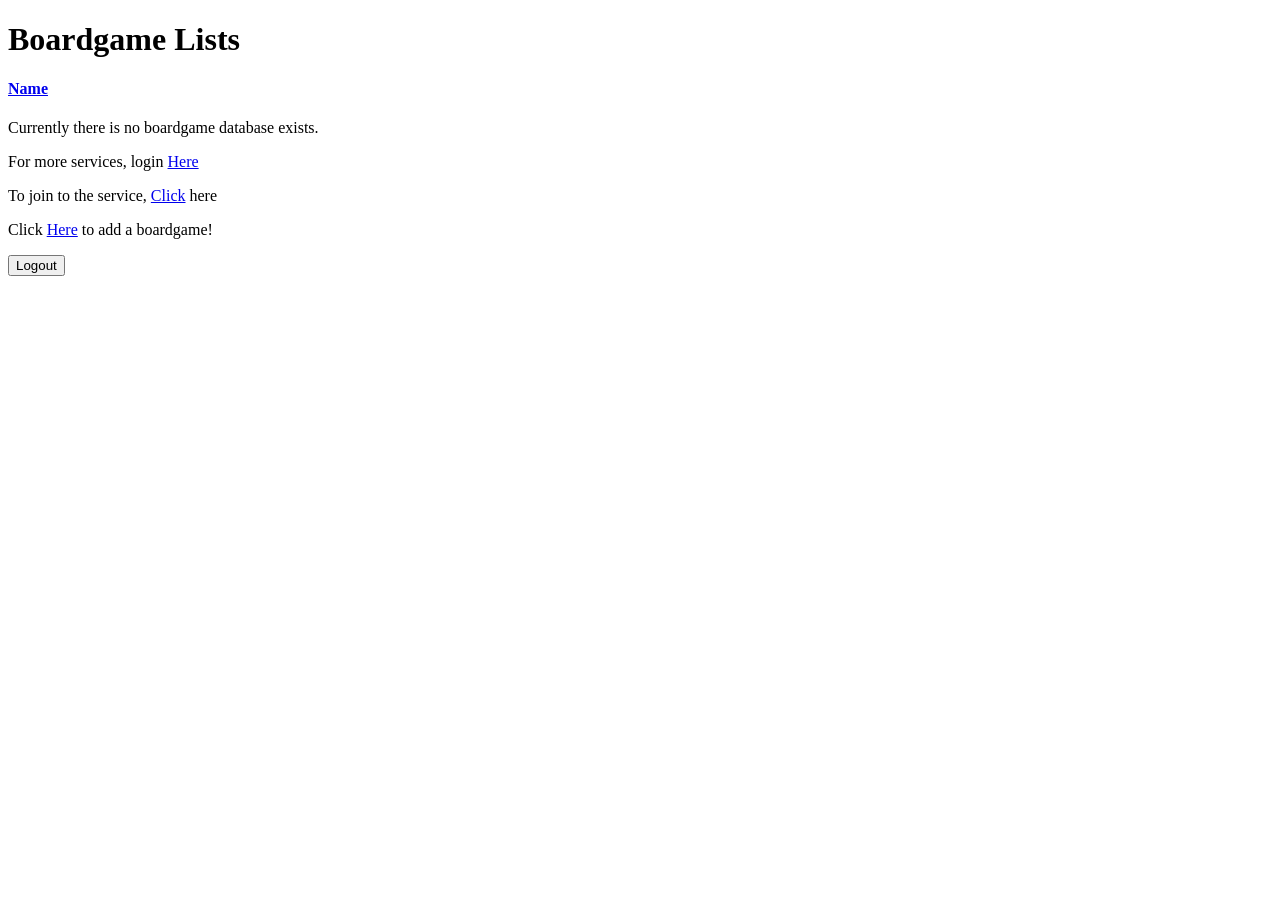
<file: src/main/resources/templates/index.html>
<!DOCTYPE html>
<html lang="en" xmlns:th="http://www.thymeleaf.org"
    xmlns:sec="https://www.thymeleaf.org/thymeleaf-extras-springsecurity5" data-bs-theme="light">


<head th:replace="fragments/header.html :: html-head(title='Boardgame Home')"></head>

<body>
    <nav th:replace="fragments/links :: nav.navigation-links"></nav>

    <main class="container">
        <div class="p-4 p-md-5 mb-4 text-center">
            <div class="container col-md-6">
                <h1>Boardgame Lists</h1>

                <div id="error" class="error pt-3">
                    <div th:if="${userAddedMsg}">
                        <p th:text="${userAddedMsg}"></p>
                    </div>
                </div>

                <div th:unless="${boardgames.empty}" class="py-3 my-3">
                    <div class="list-group d-flex flex-wrap justify-content-center" th:each="boardgame : ${boardgames}">
                        <a href="#" th:href='@{|/${boardgame.id}|}'
                            class="list-group-item list-group-item-action py-3 my-2">
                            <h4 th:text="${boardgame.name}">Name</h4>
                        </a>
                    </div>
                </div>
            </div>

            <div th:if="${boardgames.empty}">
                <p>Currently there is no boardgame database exists.</p>
            </div>

            <div sec:authorize="!hasRole('ROLE_USER')">
                <p class="lead">For more services, login <a href="#" th:href="@{/login}">Here</a></p>
                <p class="lead">To join to the service, <a href="#" th:href="@{/newUser}">Click</a> here</p>
            </div>
            <div sec:authorize="hasRole('ROLE_USER') || hasRole('ROLE_MANAGER')">
                <p class="lead">Click <a href="#" th:href="@{/secured/addBoardGame}">Here</a> to add a boardgame!</p>
                <form action="#" th:action="@{/logout}" method="post">
                    <input type="submit" value="Logout" class="btn btn-primary m-2 pb-2">
                </form>
            </div>
        </div>
    </main>
    <div class="b-example-divider border border-light"></div>

    <div th:include="fragments/links :: div.bottom-links"></div>
    <div th:replace="fragments/footer.html :: page-footer"></div>
</body>

</html>
</file>
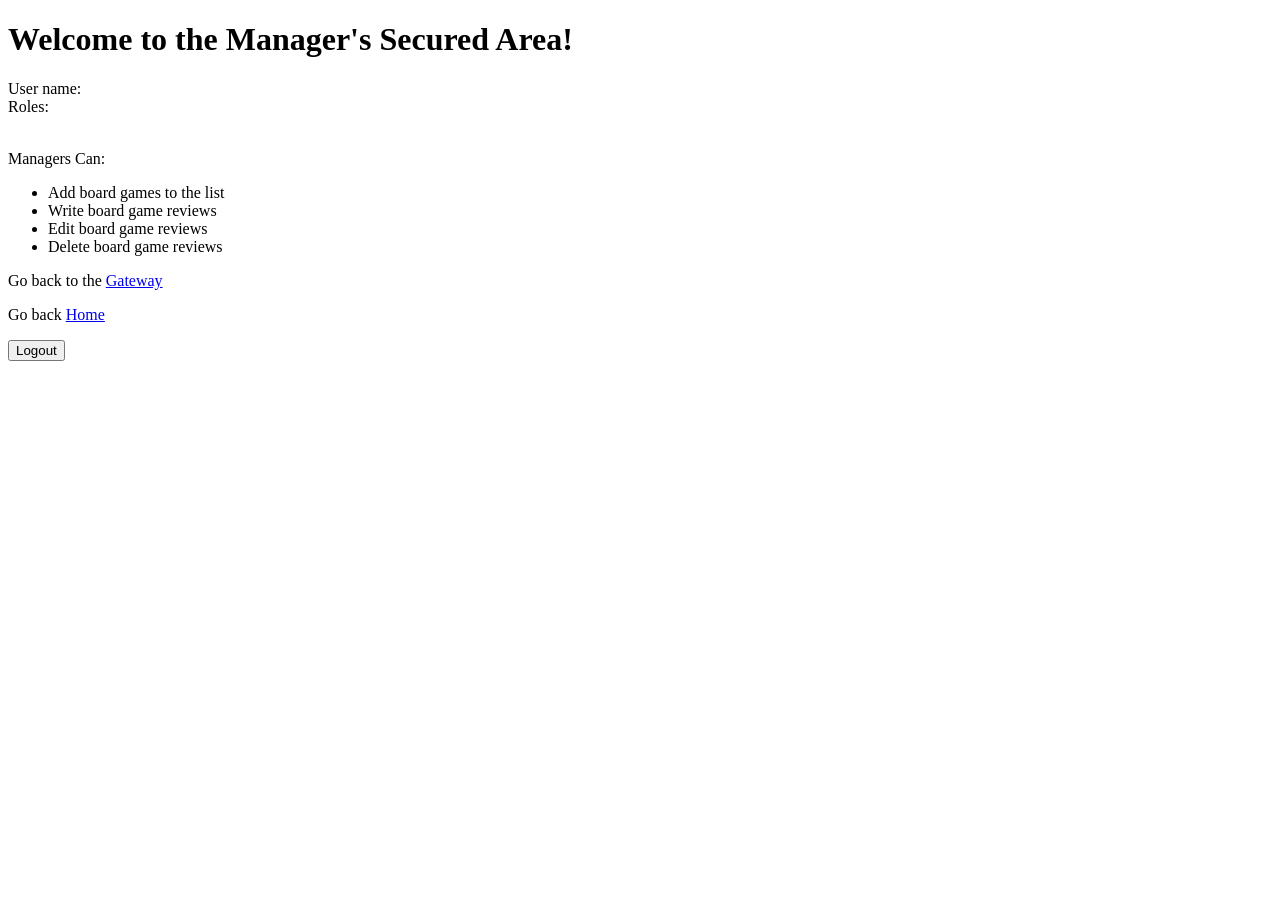
<file: src/main/resources/templates/secured/manager/index.html>
<!DOCTYPE html>
<html xmlns:th="http://www.thymleaf.org">

<head th:replace="fragments/header.html :: html-head(title='Managers Secured Area')"></head>

<body>
    <nav th:replace="fragments/links :: nav.navigation-links"></nav>
    <main class="container">
        <div class="p-4 p-md-5 mb-4 text-center">
            <h1>Welcome to the Manager's Secured Area!</h1>
            <div class="container col-md-6">
                <div class="bg-light border rounded py-3 my-3 ">
                    User name: <span sec:authentication="name"></span>
                    <br>
                    Roles: <span sec:authentication="principal.authorities"></span>
                    <br><br>
                    <p class="lead">Managers Can:</p>
                    <ul class="lead">
                        <li>
                            Add board games to the list
                        </li>
                        <li>
                            Write board game reviews
                        </li>
                        <li>
                            Edit board game reviews
                        </li>
                        <li>
                            Delete board game reviews
                        </li>
                    </ul>
                </div>
                <p class="lead">Go back to the <a href="#" th:href="@{/secured}">Gateway</a></p>
                <p class="lead">Go back <a href="#" th:href="@{/}">Home</a></p>
                <form action="#" th:action="@{/logout}" method="post">
                    <input type="submit" value="Logout" class="btn btn-primary m-2 pb-2">
                </form>
            </div>
        </div>
    </main>
    <div class="b-example-divider border border-light"></div>
    <div th:include="fragments/links :: div.bottom-links"></div>
    <div th:replace="fragments/footer.html :: page-footer"></div>
</body>

</html>
</file>
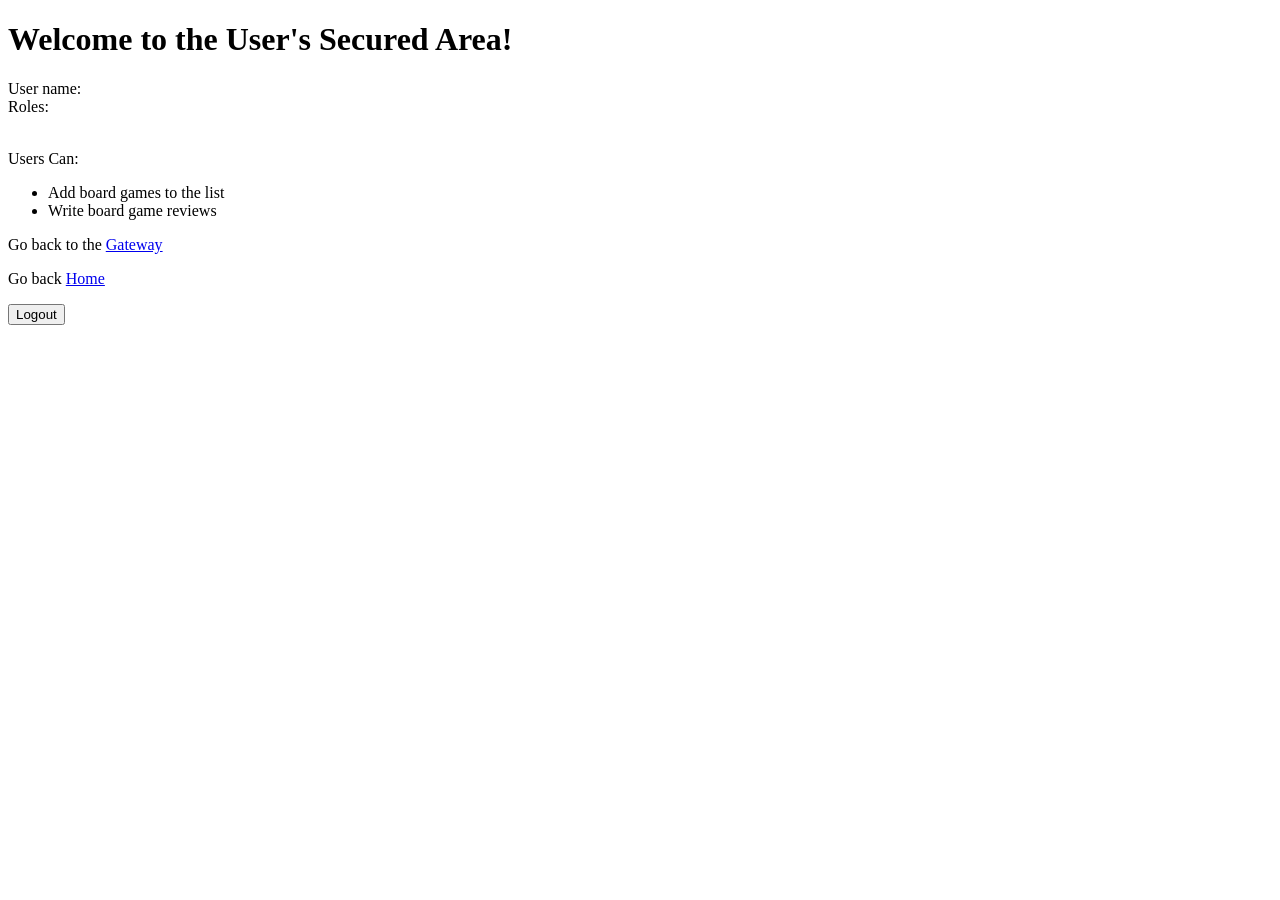
<file: src/main/resources/templates/secured/user/index.html>
<!DOCTYPE html>
<html lang="en" xmlns:th="https://www.thymeleaf.org"
    xmlns:sec="https://www.thymeleaf.org/thymeleaf-extras-springsecurity5">

<head th:replace="fragments/header.html :: html-head(title='User Area!')"></head>

<body>
    <nav th:replace="fragments/links :: nav.navigation-links"></nav>
    <main class="container">
        <div class="p-4 p-md-5 mb-4 text-center">
            <h1>Welcome to the User's Secured Area!</h1>
            <div class="container col-md-6">
                <div class="bg-light border rounded py-3 my-3 ">
                    User name: <span sec:authentication="name"></span>
                    <br>
                    Roles: <span sec:authentication="principal.authorities"></span>
                    <br><br>
                    <p class="lead">Users Can:</p>
                    <ul class="lead">
                        <li>
                            Add board games to the list
                        </li>
                        <li>
                            Write board game reviews
                        </li>
                    </ul>
                </div>
                <p class="lead">Go back to the <a href="#" th:href="@{/secured}">Gateway</a></p>
                <p class="lead">Go back <a href="#" th:href="@{/}">Home</a></p>
                <form action="#" th:action="@{/logout}" method="post">
                    <input type="submit" value="Logout" class="btn btn-primary m-2 pb-2">
                </form>
            </div>
        </div>
    </main>
    <div class="b-example-divider border border-light"></div>
    <div th:include="fragments/links :: div.bottom-links"></div>
    <div th:replace="fragments/footer.html :: page-footer"></div>
</body>

</html>
</file>
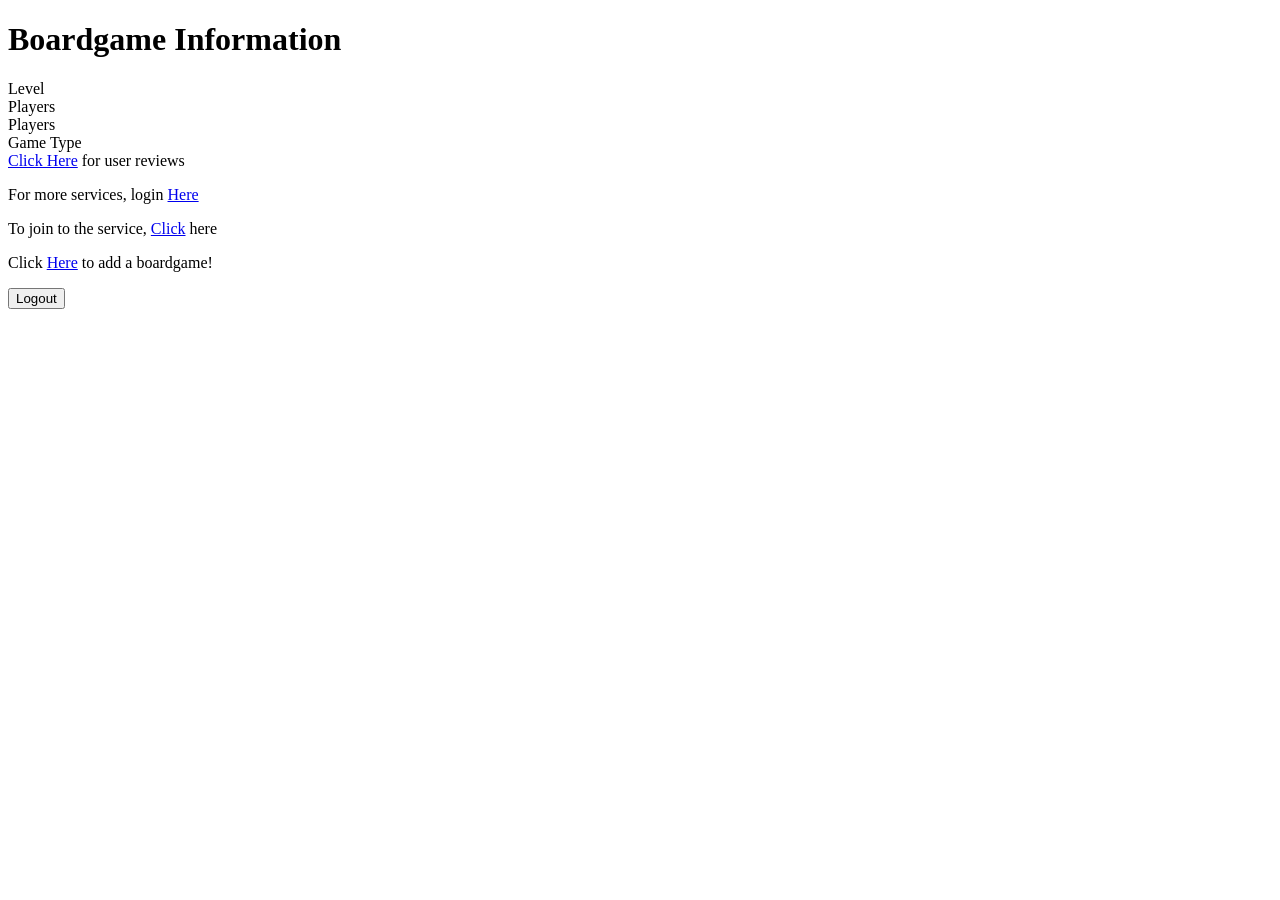
<file: src/main/resources/templates/boardgame.html>
<!DOCTYPE html>
<html lang="en" xmlns:th="http://www.thymeleaf.org">

<head th:replace="fragments/header.html :: html-head(title=|${boardgame.name}|)"></head>

<body>
    <nav th:replace="fragments/links :: nav.navigation-links"></nav>
    <main class="container">
        <div class="p-4 p-md-5 mb-4 text-center">
            <div class="container col-md-6">
                <h1 th:text="|Information of ${boardgame.name}|">Boardgame Information</h1>

                <div class="bg-light border rounded py-3 my-3">
                    <div class="h5 py-3" title="1 - Very easy, 2 - Easy, 3 - Medium, 4 - Difficult, 5 - Very Difficult"
                        th:text="|Game Level: ${boardgame.level}|">Level</div>
                    <div class="h5 py-3" th:unless="${boardgame.maxPlayers} == '+'"
                        th:text="|Players: ${boardgame.minPlayers} - ${boardgame.maxPlayers} people|">Players</div>
                    <div class="h5 py-3" th:if="${boardgame.maxPlayers} == '+'"
                        th:text="|Players: ${boardgame.minPlayers} + Players|">
                        Players
                    </div>
                    <div class="h5 py-3" th:text="|Game Type: ${boardgame.gameType}|">
                        Game Type
                    </div>
                    <div class="h5 py-3"><a href="#" th:href="@{|/${boardgame.id}/reviews|}">Click Here</a> for user
                        reviews</div>
                </div>

                <div sec:authorize="!hasRole('ROLE_USER')">
                    <p class="lead">For more services, login <a href="#" th:href="@{/login}">Here</a></p>
                    <p class="lead">To join to the service, <a href="#" th:href="@{/newUser}">Click</a> here</p>
                </div>
                <div sec:authorize="hasRole('ROLE_USER') || hasRole('ROLE_MANAGER')">
                    <p class="lead">Click <a href="#" th:href="@{/secured/addBoardGame}">Here</a> to add a boardgame!
                    </p>
                    <form action="#" th:action="@{/logout}" method="post">
                        <input type="submit" value="Logout" class="btn btn-primary m-2 pb-2">
                    </form>
                </div>
            </div>
        </div>
    </main>
    <div class="b-example-divider border border-light"></div>
    <div th:include="fragments/links :: div.bottom-links"></div>
    <div th:replace="fragments/footer.html :: page-footer"></div>
</body>

</html>
</file>
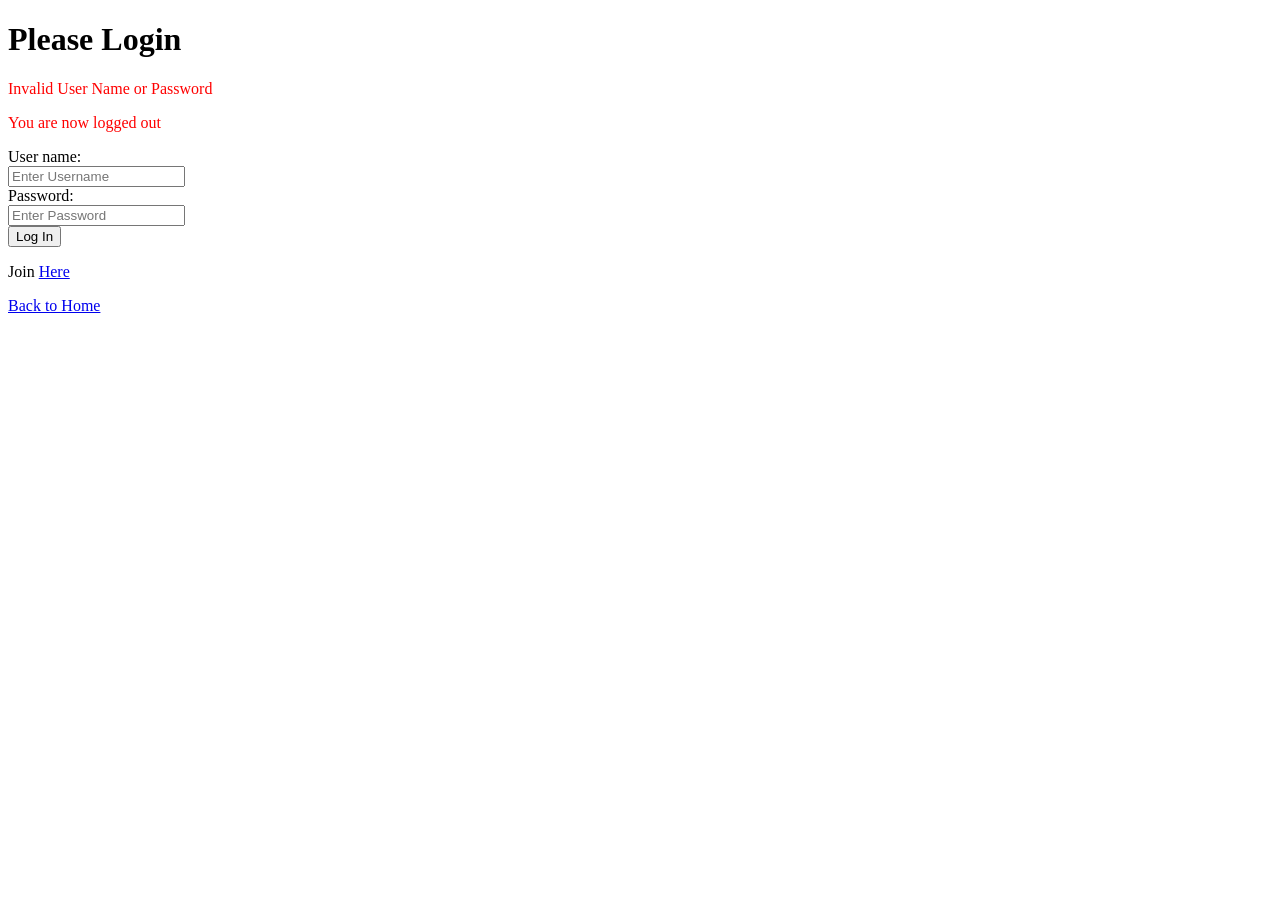
<file: src/main/resources/templates/login.html>
<!DOCTYPE html>
<html xmlns:th="http://www.thymleaf.org">

<head th:replace="fragments/header.html :: html-head(title='Log In!')"></head>

<body>
    <nav th:replace="fragments/links :: nav.navigation-links"></nav>
    <main class="container">
        <div class="p-4 p-md-5 mb-4 text-center">
            <h1 class="my-2 pb-3">Please Login</h1>

            <div th:if="${param.error}" style="color: red;">
                <p>Invalid User Name or Password</p>
            </div>
            <div th:if="${param.logout}" style="color: red;">
                <p>You are now logged out</p>
            </div>

            <form action="#" th:action="@{/login}" method="post">
                <div class="form-group row justify-content-center my-2">
                    <label for="inputUserName" class="col-sm-2 col-form-label">User name:</label>
                    <div class="col-sm-4">
                        <input type="text" name="username" class="form-control" id="inputUserName"
                            placeholder="Enter Username">
                    </div>
                </div>
                <div class="form-group row justify-content-center my-2">
                    <label for="inputPassword" class="col-sm-2 col-form-label">Password:</label>
                    <div class="col-sm-4">
                        <input type="password" name="password" class="form-control" id="inputPassword"
                            placeholder="Enter Password">
                    </div>
                </div>
                <input type="submit" value="Log In" class="btn btn-primary m-2 pb-2">
            </form>

            <div class="container text-center my-2">
                <p class="lead">Join <a href="#" th:href="@{/newUser}"> Here </a></p>
                <p class="lead"><a href="/" th:href="@{/}">Back to Home</a></p>
            </div>

        </div>
    </main>
    <div class="b-example-divider border border-light"></div>
    <div th:include="fragments/links :: div.bottom-links"></div>
    <div th:replace="fragments/footer.html :: page-footer"></div>
</body>

</html>
</file>
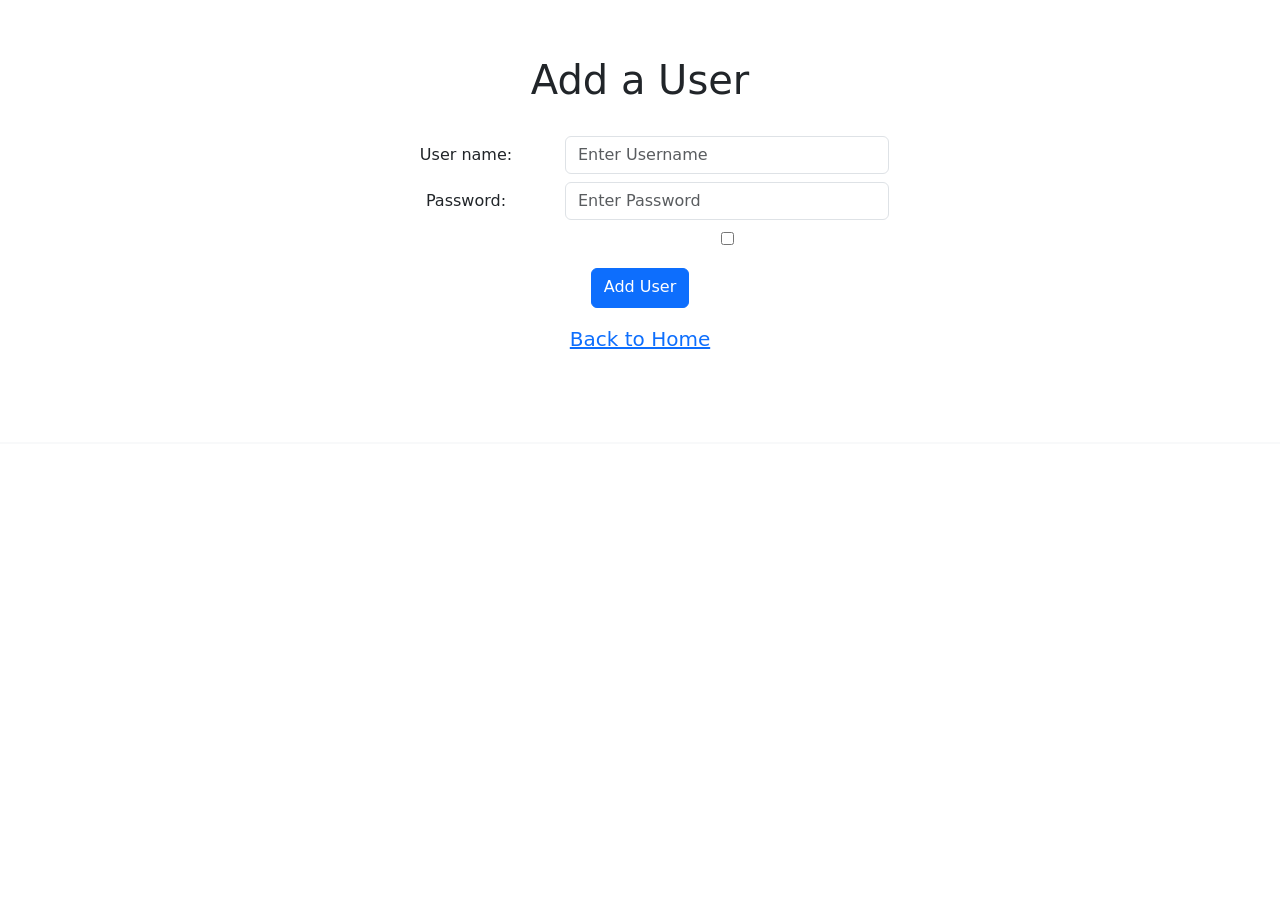
<file: src/main/resources/templates/new-user.html>
<!DOCTYPE html>
<html xmlns:th="http://www.thymleaf.org" xmlns:sec="https://www.thymeleaf.org/thymeleaf-extras-springsecurity5">

<head>
    <meta charset="UTF-8">
    <meta name="viewport" content="width=device-width, initial-scale=1,maximum-scale=1, user-scalable=no">
    <title>Add a User</title>
    <script src="../static/js/script.js" th:src="@{/js/script.js}"></script>
    <link rel="icon" type="image/x-icon" href="/img/favicon.ico">
    <link href="https://cdn.jsdelivr.net/npm/bootstrap@5.3.0-alpha3/dist/css/bootstrap.min.css" rel="stylesheet"
        integrity="sha384-KK94CHFLLe+nY2dmCWGMq91rCGa5gtU4mk92HdvYe+M/SXH301p5ILy+dN9+nJOZ" crossorigin="anonymous">
    <script src="https://cdn.jsdelivr.net/npm/bootstrap@5.3.0-alpha3/dist/js/bootstrap.bundle.min.js"
        integrity="sha384-ENjdO4Dr2bkBIFxQpeoTz1HIcje39Wm4jDKdf19U8gI4ddQ3GYNS7NTKfAdVQSZe"
        crossorigin="anonymous"></script>
    <link rel="stylesheet" type="text/css" href="../static/css/style.css" th:href="@{/css/style.css}">
</head>

<body>
    <nav th:replace="fragments/links :: nav.navigation-links"></nav>
    <main class="container">
        <div class="p-4 p-md-5 mb-4 text-center">
            <h1 class="my-2 pb-3">Add a User</h1>

            <div id="error" class="error">
                <div th:if="${errorMsg}">
                    <p th:text="${errorMsg}"></p>
                </div>
            </div>

            <form name="form" action="#" th:action="@{/addUser}" method="post" onsubmit="return verify()">
                <div class="form-group row justify-content-center my-2">
                    <label for="inputUserName" class="col-sm-2 col-form-label">User name:</label>
                    <div class="col-sm-4">
                        <input type="text" name="userName" class="form-control" id="inputUserName"
                            placeholder="Enter Username">
                    </div>
                </div>
                <div class="form-group row justify-content-center my-2">
                    <label for="inputPassword" class="col-sm-2 col-form-label">Password:</label>
                    <div class="col-sm-4">
                        <input type="password" name="password" class="form-control" id="inputPassword"
                            placeholder="Enter Password">
                    </div>
                </div>
                <div class="form-group row justify-content-center my-2" th:each="authority:${authorities}">
                    <label th:for="${authority}" th:text="${authority}" class="col-sm-2 col-form-label"></label>
                    <div class="col-sm-4">
                        <input type="checkbox" name="authorities" th:value="${authority}" th:id="${authority}">
                    </div>
                </div>
                <input type="submit" value="Add User" class="btn btn-primary m-2 pb-2">
            </form>
            <div class="container text-center my-2">
                <p class="lead"><a href="/" th:href="@{/}">Back to Home</a></p>
            </div>
        </div>
    </main>
    <div class="b-example-divider border border-light"></div>
    <div th:include="fragments/links :: div.bottom-links"></div>
    <div th:replace="fragments/footer.html :: page-footer"></div>
</body>

</html>
</file>
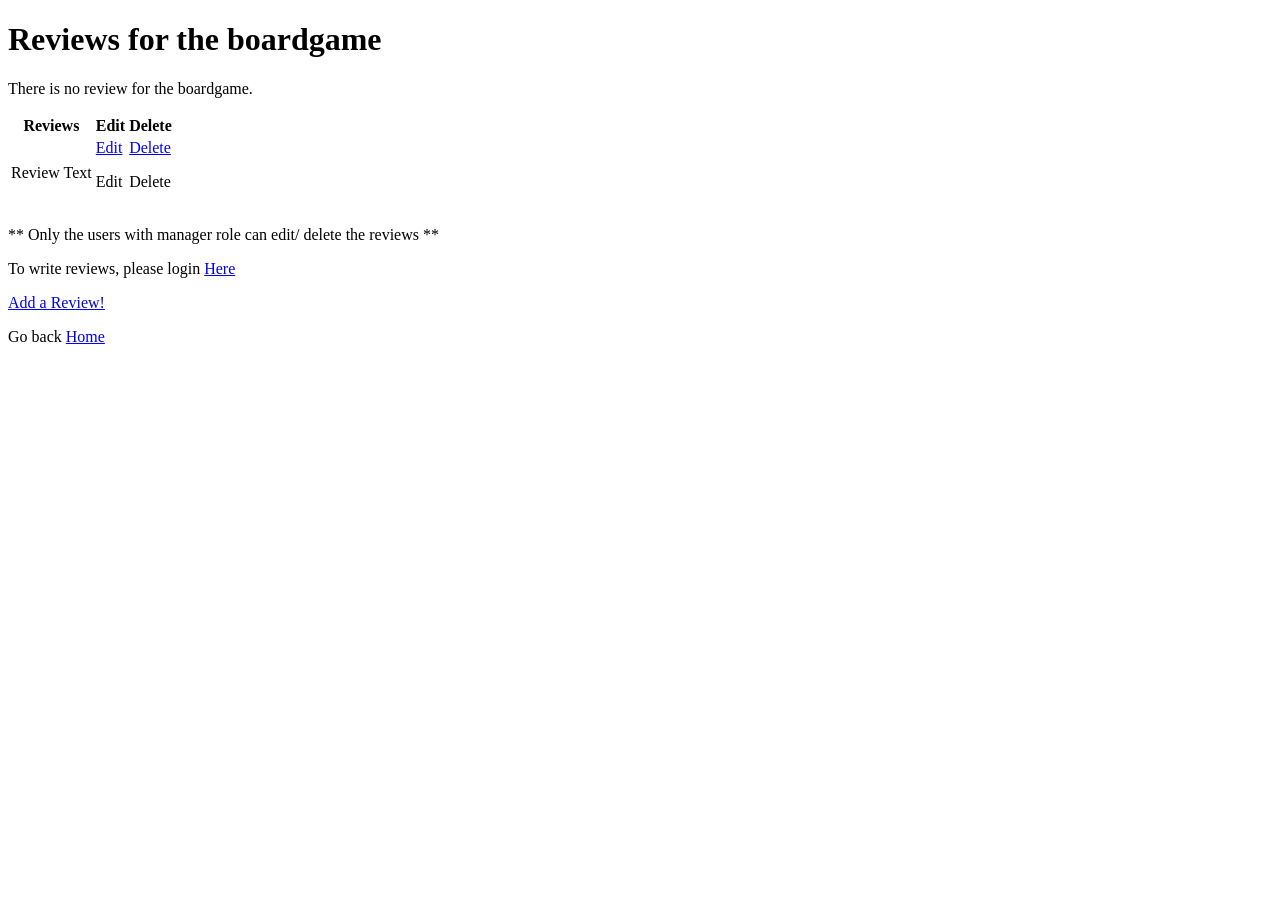
<file: src/main/resources/templates/review.html>
<!DOCTYPE html>
<html lang="en" xmlns:th="http://www.thymeleaf.org">

<head th:replace="fragments/header.html :: html-head(title='Boardgame Reviews')"></head>

<body>
    <nav th:replace="fragments/links :: nav.navigation-links"></nav>
    <main class="container">
        <div class="p-4 p-md-5 mb-4 text-center">
            <h1 th:text="|User Reviews for ${boardgame.name}|">Reviews for the boardgame</h1>

            <div th:unless="${reviews}">
                <p class="lead">There is no review for the boardgame.</p>
            </div>
            <div class="my-3">
                <table class="table" th:if="${reviews}">
                    <thead class="thead-dark">
                        <tr class="bg-dark text-white">
                            <th scope="col">Reviews</th>
                            <th scope="col" title="Only the users with [Manager Role] can edit & delete">Edit</th>
                            <th scope="col" title="Only the users with [Manager Role] can edit & delete">Delete</th>
                        </tr>
                    </thead>
                    <tbody>
                        <tr class="align-middle" th:each="review : ${reviews}">
                            <td th:text="${review.text}">Review Text</td>
                            <td>
                                <a sec:authorize="hasRole('ROLE_MANAGER')" href="#"
                                    th:href="@{|/${boardgame.id}/reviews/${review.id}|}">Edit</a>
                                <p sec:authorize="!hasRole('ROLE_MANAGER')" title="Manager Role required"
                                    class="text-secondary">Edit
                                </p>
                            </td>
                            <td>
                                <a sec:authorize="hasRole('ROLE_MANAGER')" href="#"
                                    th:href="@{/deleteReview/}+${review.id}">Delete</a>
                                <p sec:authorize="!hasRole('ROLE_MANAGER')" title="Manager Role required"
                                    class="text-secondary">
                                    Delete</p>
                            </td>
                        </tr>
                    </tbody>
                </table>
            </div>
            <div sec:authorize="!hasRole('ROLE_MANAGER')" th:if="${reviews}">
                <p class="lead">** Only the users with manager role can edit/ delete the reviews **</p>
            </div>
            <div sec:authorize="!hasRole('ROLE_USER')">
                <p class="lead">To write reviews, please login <a href="#" th:href="@{/secured}">Here</a></p>
            </div>
            <div sec:authorize="hasRole('ROLE_USER')">
                <p class="lead"><a href="#" th:href="@{/secured/addReview/}+${boardgame.id}">Add a Review!</a></p>
            </div>
            <div class="container text-center my-2">
                <p class="lead">Go back <a href="#" th:href="@{/}">Home</a></p>
            </div>
        </div>
    </main>
    <div class="b-example-divider border border-light"></div>
    <div th:include="fragments/links :: div.bottom-links"></div>
    <div th:replace="fragments/footer.html :: page-footer"></div>
</body>

</html>
</file>
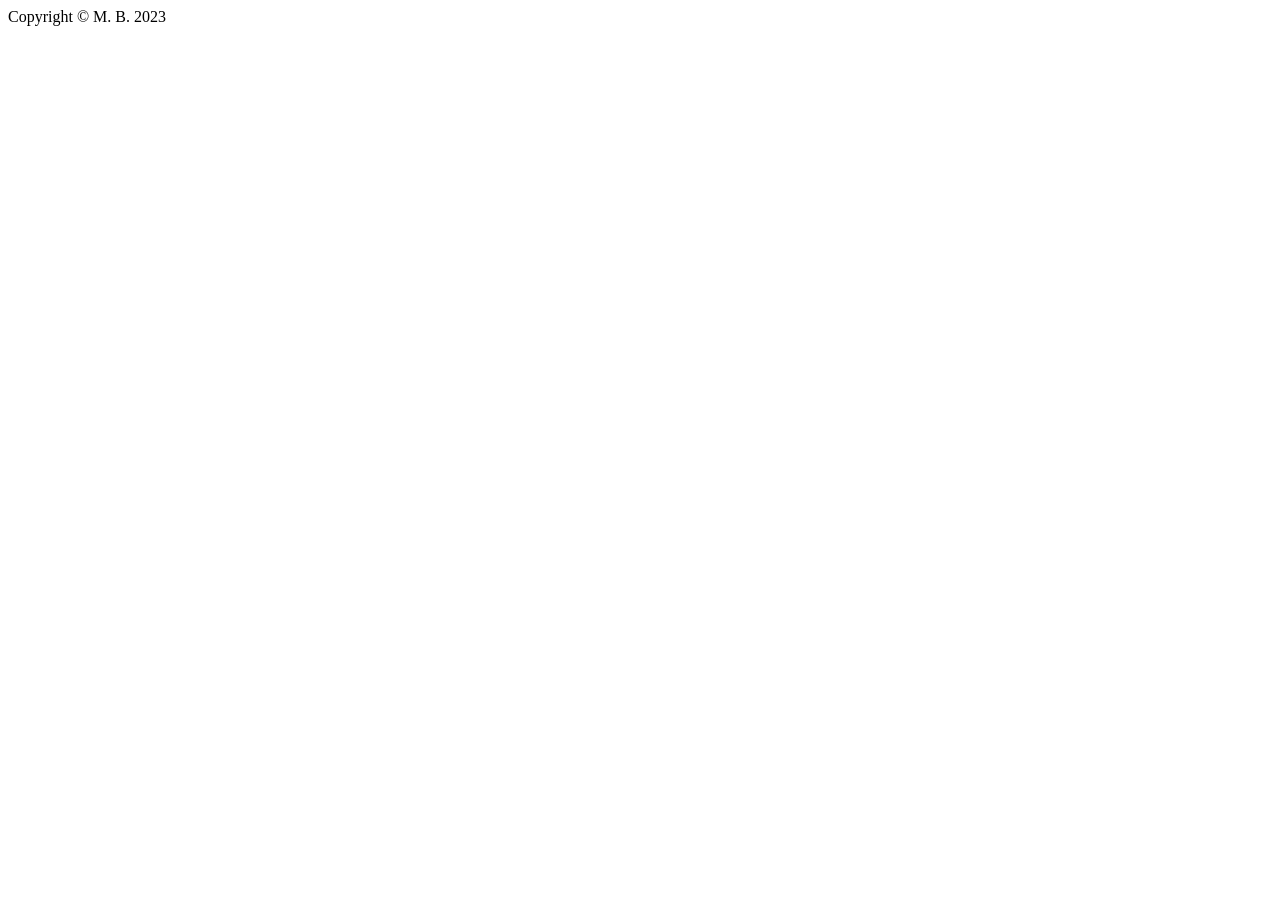
<file: src/main/resources/templates/fragments/footer.html>
<!DOCTYPE html>
<html lang="en" xmlns:th="https://www.thymeleaf.org">

<head>
    <meta charset="UTF-8">
    <title>Footer</title>
</head>

<body>
    <div th:fragment="page-footer" class="page-footer">
        <div class="d-flex flex-wrap justify-content-center py-3 mb-4 lead">
            Copyright &copy; M. B. 2023
        </div>
    </div>
</body>

</html>
</file>
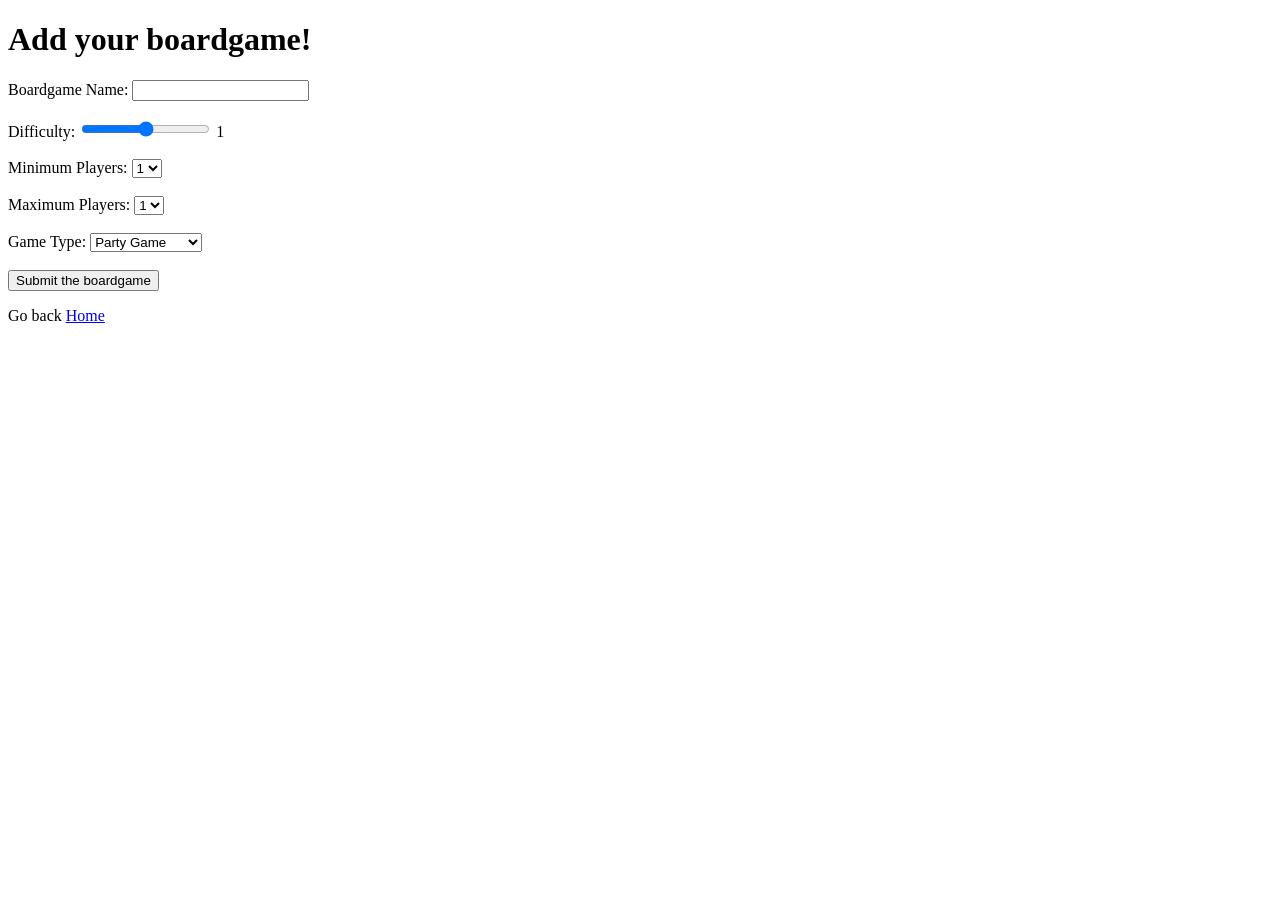
<file: src/main/resources/templates/secured/addBoardGame.html>
<!DOCTYPE html>
<html lang="en" xmlns:th="http://www.thymeleaf.org">

<head th:replace="fragments/header.html :: html-head(title='Add a Board Game')"></head>

<body>
    <nav th:replace="fragments/links :: nav.navigation-links"></nav>
    <main class="container">
        <div class="p-4 p-md-5 mb-4 text-center">
            <div class="container col-md-6">
                <h1>Add your boardgame!</h1>
                <div class="bg-light border rounded py-3 my-3">
                    <div id="error-boardgame" class="error-boardgame"></div>

                    <form action="#" th:action="@{/boardgameAdded}" method="POST" th:object="${boardgame}"
                        onsubmit="return verifyBoardGame()">
                        Boardgame Name: <input type="text" name="name" th:field="*{name}">
                        <br><br>
                        <span
                            title="1 - very easy, 2 - easy, 3 - medium, 4 - difficult, 5 - very difficult">Difficulty:</span>
                        <input type="range" name="level" min="1" max="5" step="1" th:field="*{level}" id="myRange"
                            oninput="this.nextElementSibling.value = this.value">
                        <output>1</output>
                        <br><br>
                        Minimum Players:
                        <select id="minPlayers" name="minPlayers" th:field="*{minPlayers}">
                            <option value="1">1</option>
                            <option value="2">2</option>
                            <option value="3">3</option>
                            <option value="4">4</option>
                            <option value="5">5</option>
                        </select>
                        <br><br>
                        Maximum Players:
                        <select id="maxPlayers" name="maxPlayers" th:field="*{maxPlayers}">
                            <option value="1">1</option>
                            <option value="2">2</option>
                            <option value="3">3</option>
                            <option value="4">4</option>
                            <option value="5">5</option>
                            <option value="6">6</option>
                            <option value="7">7</option>
                            <option value="8">8</option>
                            <option value="9">9</option>
                            <option value="+">+</option>
                        </select>
                        <br><br>
                        Game Type:
                        <select id="gameType" name="gameType" th:field="*{gameType}">
                            <option value="Party Game">Party Game</option>
                            <option value="Trivia Game">Trivia Game</option>
                            <option value="Strategy Game">Strategy Game</option>
                        </select>
                        <br><br>
                        <input type="submit" value="Submit the boardgame" class="btn btn-primary m-2 pb-2">
                    </form>
                </div>
                <p class="lead">Go back <a href="#" th:href="@{/}">Home</a></p>
            </div>
        </div>
    </main>
    <div class="b-example-divider border border-light"></div>
    <div th:include="fragments/links :: div.bottom-links"></div>
    <div th:replace="fragments/footer.html :: page-footer"></div>
</body>

</html>
</file>
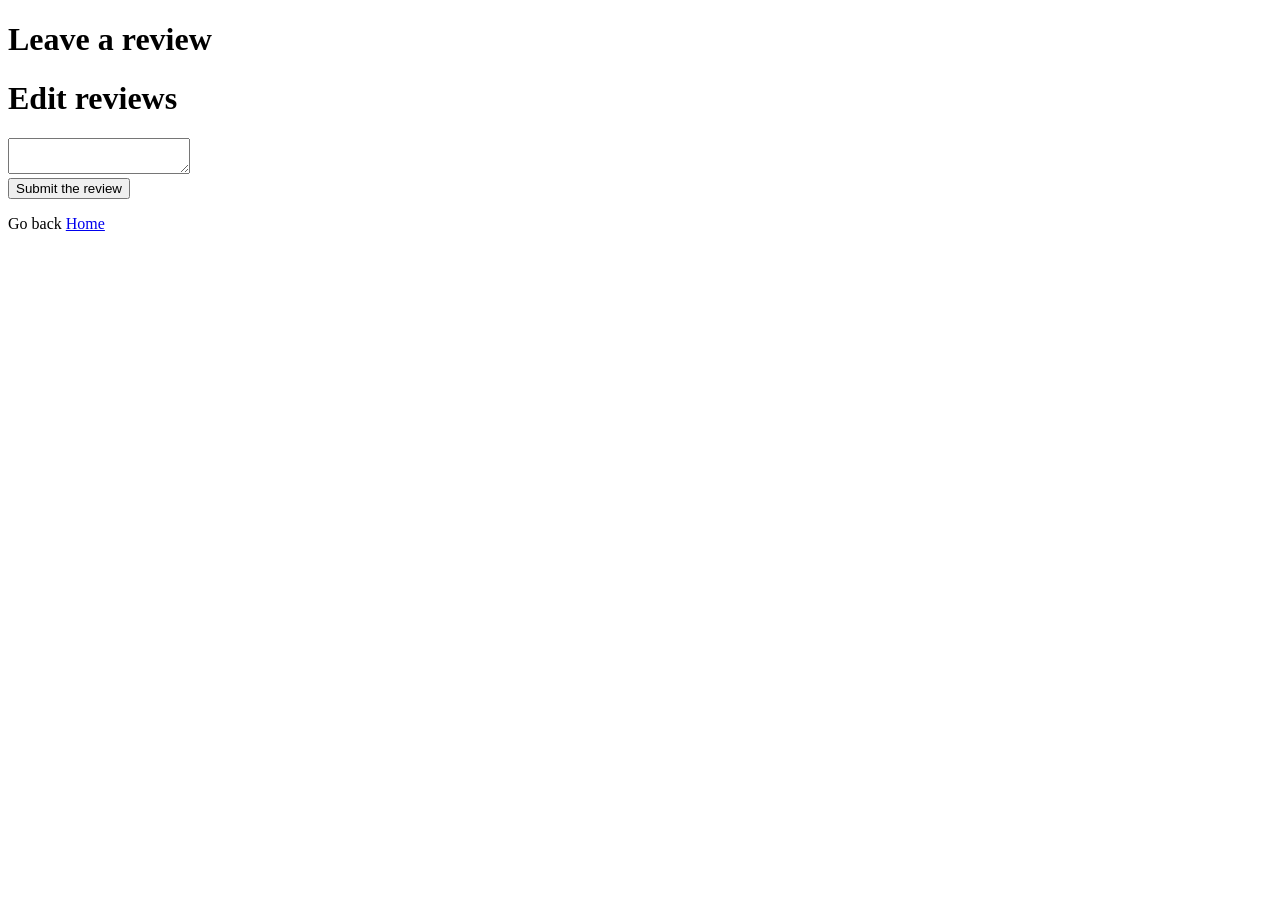
<file: src/main/resources/templates/secured/addReview.html>
<!DOCTYPE html>
<html lang="en" xmlns:th="http://www.thymeleaf.org">

<head th:replace="fragments/header.html :: html-head(title='Your boardgame Reviews')"></head>

<body>
    <nav th:replace="fragments/links :: nav.navigation-links"></nav>
    <main class="container">
        <div class="p-4 p-md-5 mb-4 text-center">
            <h1 th:unless="${review.id}" th:text="|Leave a review for ${boardgame.name}|">Leave a review</h1>
            <h1 th:if="${review.id}" th:text="|Edit reviews for ${boardgame.name}|">Edit reviews</h1>

            <form action="#" th:action="@{/reviewAdded}" method="POST" th:object="${review}">
                <div th:if="${review.id}">
                    <input type="hidden" name="id" th:field="*{id}">
                </div>
                <textarea name="text" th:field="*{text}"></textarea>
                <input type="hidden" name="gameId" th:value="${boardgame.id}">
                <br>
                <input type="submit" value="Submit the review" class="btn btn-primary m-2 pb-2">
            </form>

            <p class="lead">Go back <a href="#" th:href="@{/}">Home</a></p>
        </div>
    </main>
    <div class="b-example-divider border border-light"></div>
    <div th:include="fragments/links :: div.bottom-links"></div>
    <div th:replace="fragments/footer.html :: page-footer"></div>
</body>

</html>
</file>
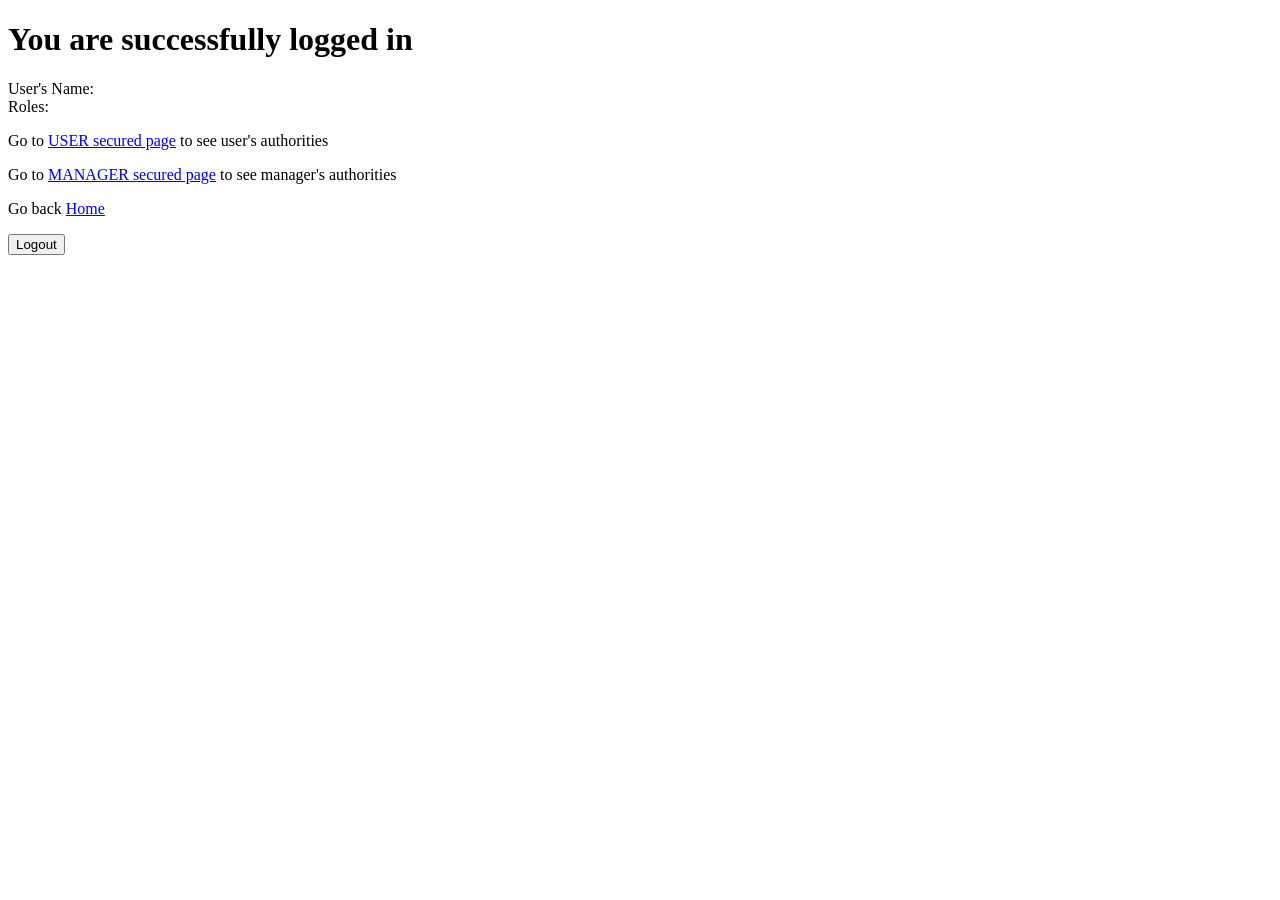
<file: src/main/resources/templates/secured/gateway.html>
<!DOCTYPE html>
<html lang="en" xmlns:th="https://www.thymeleaf.org"
    xmlns:sec="https://www.thymeleaf.org/thymeleaf-extras-springsecurity5">

<head th:replace="fragments/header.html :: html-head(title='Secured Section!')"></head>

<body>
    <nav th:replace="fragments/links :: nav.navigation-links"></nav>
    <main class="container">
        <div class="p-4 p-md-5 mb-4 text-center">
            <div class="container col-md-6">
                <h1>You are successfully logged in</h1>
                <div class="bg-light border rounded py-3 my-3">
                    <div th:if="${message}" class="error">
                        <p th:text="${message}"></p>
                    </div>
                    User's Name: <span sec:authentication="name"></span><br>
                    Roles: <span sec:authentication="principal.authorities"></span><br>
                </div>

                <div sec:authorize="hasRole('ROLE_USER')">
                    <p>Go to <a href="#" th:href="@{/user}">USER secured page</a> to see user's authorities
                    </p>
                </div>
                <div sec:authorize="hasRole('ROLE_MANAGER')">
                    <p>Go to <a href="#" th:href="@{/manager}">MANAGER secured page</a> to see manager's
                        authorities</p>
                </div>

                <p>Go back <a href="#" th:href="@{/}">Home</a></p>

                <form action="#" th:action="@{/logout}" method="post">
                    <input type="submit" value="Logout" class="btn btn-primary m-2 pb-2">
                </form>
            </div>
        </div>
    </main>
    <div class="b-example-divider border border-light"></div>
    <div th:include="fragments/links :: div.bottom-links"></div>
    <div th:replace="fragments/footer.html :: page-footer"></div>
</body>

</html>
</file>
